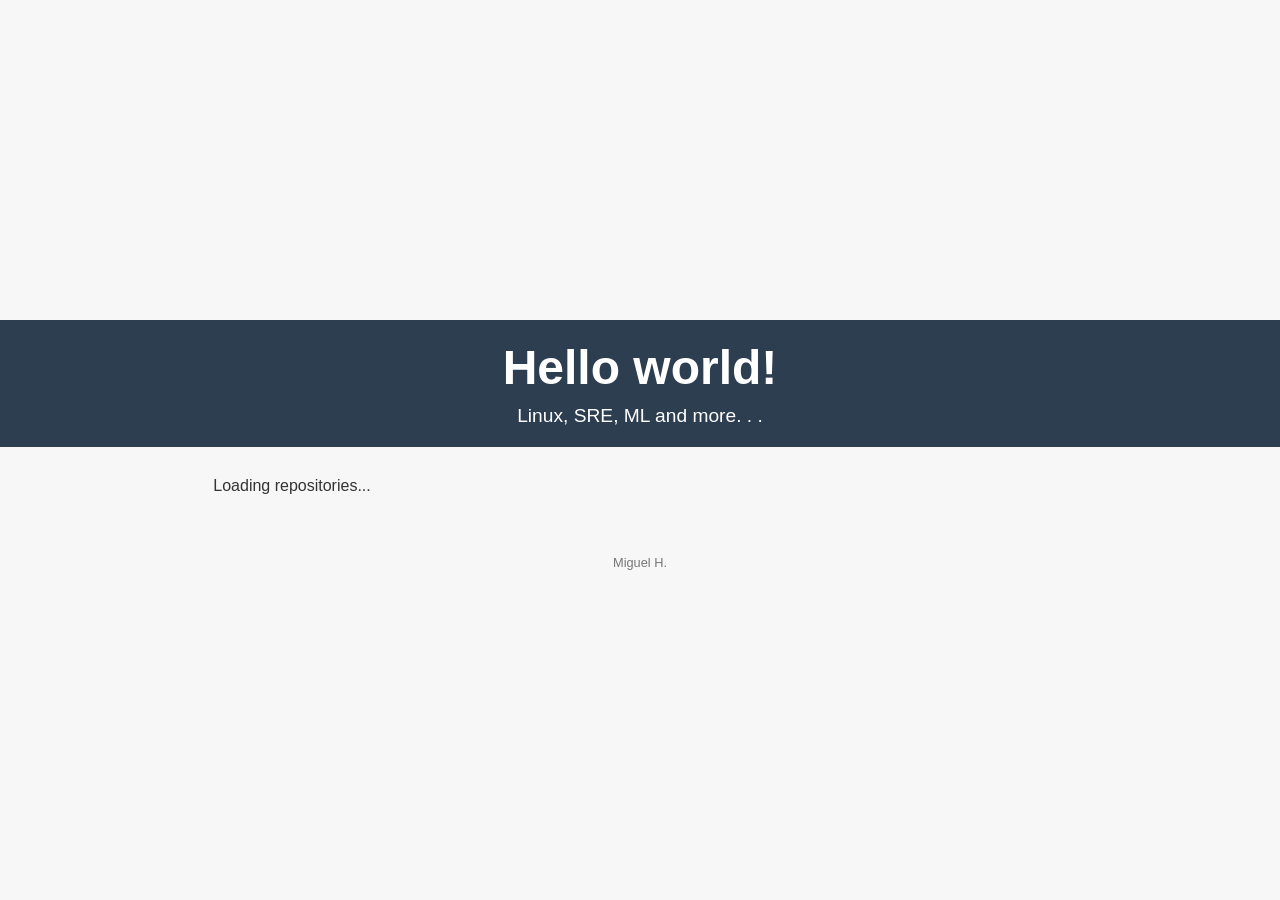
<file: index.html>
<!DOCTYPE html>
<html lang="en">
<head>
    <meta charset="UTF-8">
    <meta name="viewport" content="width=device-width, initial-scale=1.0">
    <meta name="description" content="Infra and other related scripts.">
    <title>Linux, SRE, ML and more. . .</title>
    <link rel="stylesheet" href="styles.css">
</head>
<body>
    <header>
        <h1>Hello world!</h1>
        <p>Linux, SRE, ML and more. . .</p>
    </header>
    
    <div id="repo-list">
        <p>Loading repositories...</p>
    </div>

    <footer>
        <p>Miguel H.</p>
    </footer>

    <script src="script.js"></script>
</body>
</html>
</file>
<file: styles.css>
* {
    margin: 0;
    padding: 0;
    box-sizing: border-box;
}

body {
    font-family: 'Arial', sans-serif;
    background-color: #f7f7f7;
    color: #333;
    display: flex;
    flex-direction: column;
    align-items: center;
    justify-content: center;
    min-height: 100vh;
    text-align: center;
}

header {
    background-color: #2c3e50;
    color: white;
    padding: 20px;
    width: 100%;
    text-align: center;
}

header h1 {
    font-size: 3em;
    margin-bottom: 10px;
}

header p {
    font-size: 1.2em;
    margin-top: 0;
}

#repo-list {
    margin: 30px auto;
    display: grid;
    grid-template-columns: repeat(auto-fill, minmax(300px, 1fr));
    gap: 20px;
    width: 80%;
    max-width: 1200px;
}

.repo-card {
    background-color: white;
    border-radius: 8px;
    box-shadow: 0 4px 8px rgba(0, 0, 0, 0.1);
    overflow: hidden;
    transition: transform 0.3s ease-in-out;
}

.repo-card:hover {
    transform: translateY(-10px);
}

.repo-card img {
    width: 100%;
    height: 200px;
    object-fit: cover;
}

.repo-card-content {
    padding: 20px;
}

.repo-card h3 {
    font-size: 1.5em;
    margin-bottom: 10px;
}

.repo-card p {
    font-size: 1em;
    color: #777;
    margin-bottom: 15px;
}

.repo-card a {
    font-size: 1.2em;
    color: #3498db;
    text-decoration: none;
    font-weight: bold;
}

footer {
    margin-top: 30px;
    font-size: 0.8em;
    color: #777;
}

footer p {
    margin-bottom: 10px;
}
</file>
